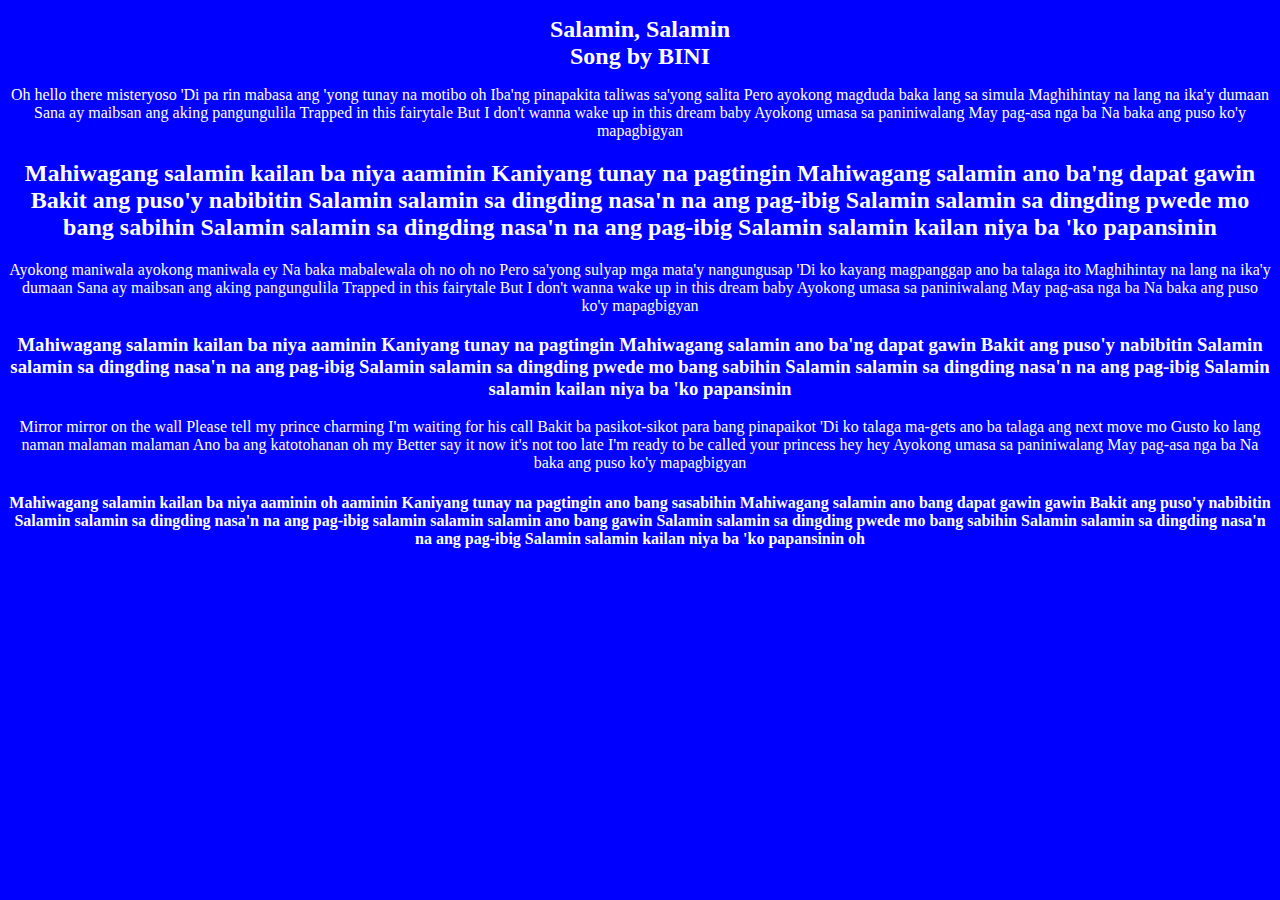
<file: External_CSS_Activity_RAPHAELLA-ACT1A/index.html>
<!DOCTYPE html>
<html lang="en">
<head>
    <meta charset="UTF-8">
    <meta name="viewport" content="width=device-width, initial-scale=1.0">
    <link rel="stylesheet" href="mystle.css">
    <title>Document</title>
</head>
<body>
    <h1 style="font-size: 24px;">Salamin, Salamin
        <br>
        Song by BINI</h1>
        <p>Oh hello there misteryoso
            'Di pa rin mabasa ang 'yong tunay na motibo oh
            Iba'ng pinapakita taliwas sa'yong salita
            Pero ayokong magduda baka lang sa simula
            Maghihintay na lang na ika'y dumaan
            Sana ay maibsan ang aking pangungulila
            Trapped in this fairytale
            But I don't wanna wake up in this dream baby
            Ayokong umasa sa paniniwalang
            May pag-asa nga ba
            Na baka ang puso ko'y mapagbigyan</p>
            <h2>Mahiwagang salamin kailan ba niya aaminin
                Kaniyang tunay na pagtingin
                Mahiwagang salamin ano ba'ng dapat gawin
                Bakit ang puso'y nabibitin
                Salamin salamin sa dingding nasa'n na ang pag-ibig
                Salamin salamin sa dingding pwede mo bang sabihin
                Salamin salamin sa dingding nasa'n na ang pag-ibig
                Salamin salamin kailan niya ba 'ko papansinin</h2>
                <p>Ayokong maniwala ayokong maniwala ey
                    Na baka mabalewala oh no oh no
                    Pero sa'yong sulyap mga mata'y nangungusap
                    'Di ko kayang magpanggap ano ba talaga ito
                    Maghihintay na lang na ika'y dumaan
                    Sana ay maibsan ang aking pangungulila
                    Trapped in this fairytale
                    But I don't wanna wake up in this dream baby
                    Ayokong umasa sa paniniwalang
                    May pag-asa nga ba
                    Na baka ang puso ko'y mapagbigyan</p>
                    <h3>Mahiwagang salamin kailan ba niya aaminin
                        Kaniyang tunay na pagtingin
                        Mahiwagang salamin ano ba'ng dapat gawin
                        Bakit ang puso'y nabibitin
                        Salamin salamin sa dingding nasa'n na ang pag-ibig
                        Salamin salamin sa dingding pwede mo bang sabihin
                        Salamin salamin sa dingding nasa'n na ang pag-ibig
                        Salamin salamin kailan niya ba 'ko papansinin</h3>
                        <p>Mirror mirror on the wall
                            Please tell my prince charming I'm waiting for his call
                            Bakit ba pasikot-sikot para bang pinapaikot
                            'Di ko talaga ma-gets ano ba talaga ang next move mo
                            Gusto ko lang naman malaman malaman
                            Ano ba ang katotohanan oh my
                            Better say it now it's not too late
                            I'm ready to be called your princess hey hey
                            Ayokong umasa sa paniniwalang
                            May pag-asa nga ba
                            Na baka ang puso ko'y mapagbigyan</p>
                            <h4>Mahiwagang salamin kailan ba niya aaminin oh aaminin
                                Kaniyang tunay na pagtingin ano bang sasabihin
                                Mahiwagang salamin ano bang dapat gawin gawin
                                Bakit ang puso'y nabibitin
                                Salamin salamin sa dingding nasa'n na ang pag-ibig salamin salamin salamin ano bang gawin
                                Salamin salamin sa dingding pwede mo bang sabihin
                                Salamin salamin sa dingding nasa'n na ang pag-ibig
                                Salamin salamin kailan niya ba 'ko papansinin oh</h4>
</body>
</html>
</file>
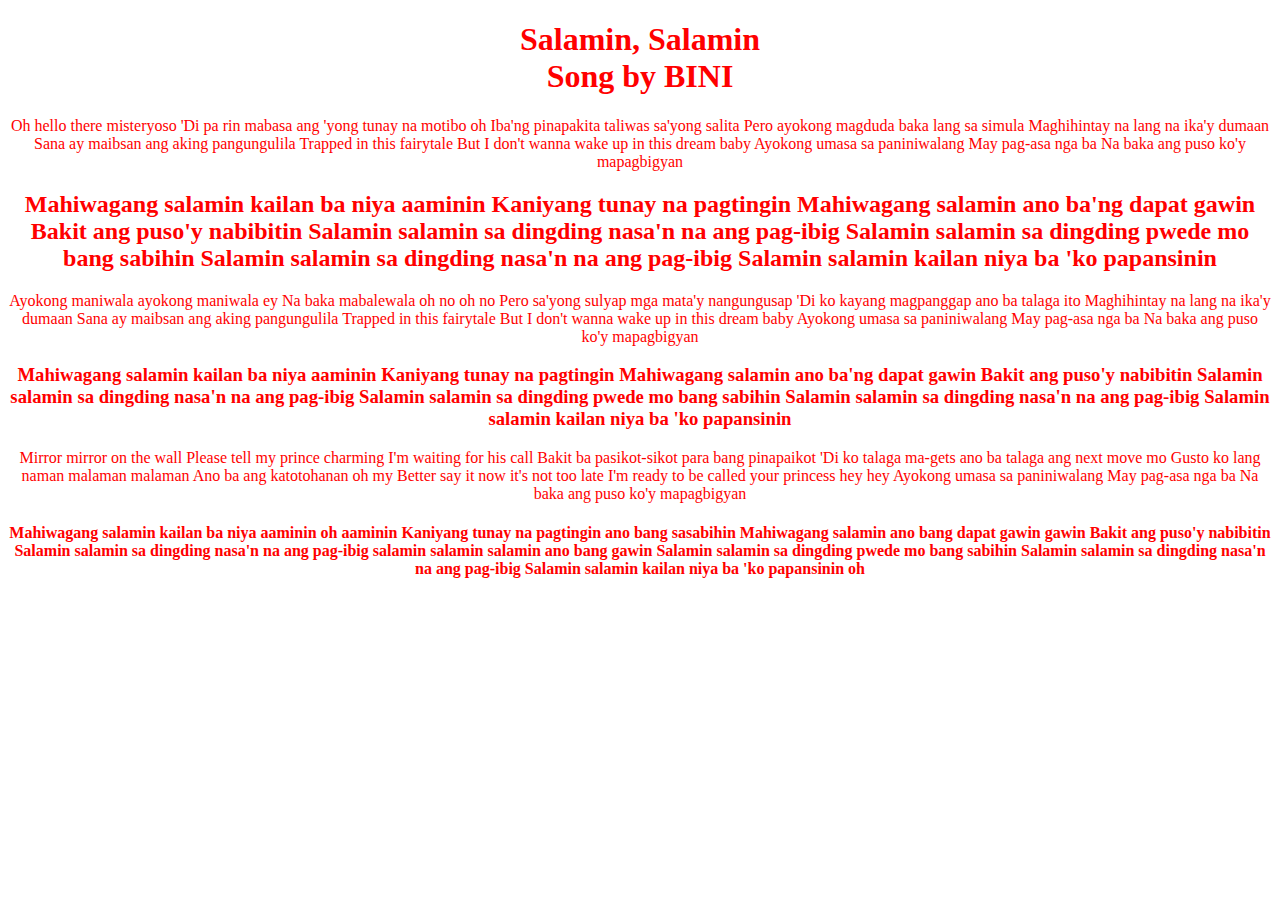
<file: External_CSS_Activity_RAPHAELLA-ACT1A/internal.html>
<!DOCTYPE html>
<html lang="en">
<head>
    <meta charset="UTF-8">
    <meta name="viewport" content="width=device-width, initial-scale=1.0">
    <title>Document</title>
    <style>
        body{
            text-align: center;
            h1{
                color: red;
            }
            h2{
                color: red;
            }
            h3{
                color: red;
            }
            h4{
                color: red;
            }
            p{
                color: red;
            }

        }
    </style>
</head>
<body>
    <h1>Salamin, Salamin
        <br>
        Song by BINI</h1>
        <p>Oh hello there misteryoso
            'Di pa rin mabasa ang 'yong tunay na motibo oh
            Iba'ng pinapakita taliwas sa'yong salita
            Pero ayokong magduda baka lang sa simula
            Maghihintay na lang na ika'y dumaan
            Sana ay maibsan ang aking pangungulila
            Trapped in this fairytale
            But I don't wanna wake up in this dream baby
            Ayokong umasa sa paniniwalang
            May pag-asa nga ba
            Na baka ang puso ko'y mapagbigyan</p>
            <h2>Mahiwagang salamin kailan ba niya aaminin
                Kaniyang tunay na pagtingin
                Mahiwagang salamin ano ba'ng dapat gawin
                Bakit ang puso'y nabibitin
                Salamin salamin sa dingding nasa'n na ang pag-ibig
                Salamin salamin sa dingding pwede mo bang sabihin
                Salamin salamin sa dingding nasa'n na ang pag-ibig
                Salamin salamin kailan niya ba 'ko papansinin</h2>
                <p>Ayokong maniwala ayokong maniwala ey
                    Na baka mabalewala oh no oh no
                    Pero sa'yong sulyap mga mata'y nangungusap
                    'Di ko kayang magpanggap ano ba talaga ito
                    Maghihintay na lang na ika'y dumaan
                    Sana ay maibsan ang aking pangungulila
                    Trapped in this fairytale
                    But I don't wanna wake up in this dream baby
                    Ayokong umasa sa paniniwalang
                    May pag-asa nga ba
                    Na baka ang puso ko'y mapagbigyan</p>
                    <h3>Mahiwagang salamin kailan ba niya aaminin
                        Kaniyang tunay na pagtingin
                        Mahiwagang salamin ano ba'ng dapat gawin
                        Bakit ang puso'y nabibitin
                        Salamin salamin sa dingding nasa'n na ang pag-ibig
                        Salamin salamin sa dingding pwede mo bang sabihin
                        Salamin salamin sa dingding nasa'n na ang pag-ibig
                        Salamin salamin kailan niya ba 'ko papansinin</h3>
                        <p>Mirror mirror on the wall
                            Please tell my prince charming I'm waiting for his call
                            Bakit ba pasikot-sikot para bang pinapaikot
                            'Di ko talaga ma-gets ano ba talaga ang next move mo
                            Gusto ko lang naman malaman malaman
                            Ano ba ang katotohanan oh my
                            Better say it now it's not too late
                            I'm ready to be called your princess hey hey
                            Ayokong umasa sa paniniwalang
                            May pag-asa nga ba
                            Na baka ang puso ko'y mapagbigyan</p>
                            <h4>Mahiwagang salamin kailan ba niya aaminin oh aaminin
                                Kaniyang tunay na pagtingin ano bang sasabihin
                                Mahiwagang salamin ano bang dapat gawin gawin
                                Bakit ang puso'y nabibitin
                                Salamin salamin sa dingding nasa'n na ang pag-ibig salamin salamin salamin ano bang gawin
                                Salamin salamin sa dingding pwede mo bang sabihin
                                Salamin salamin sa dingding nasa'n na ang pag-ibig
                                Salamin salamin kailan niya ba 'ko papansinin oh</h4>
</body>
</html>
</file>
<file: External_CSS_Activity_RAPHAELLA-ACT1A/mystle.css>
body{
    background-color: blue;
    text-align: center;
}
h1{
    color:white;
}
p{
    color:white;
}
h2{
    color:white;
}
h3{
    color:white;
}
h4{
    color:white;
}
</file>
